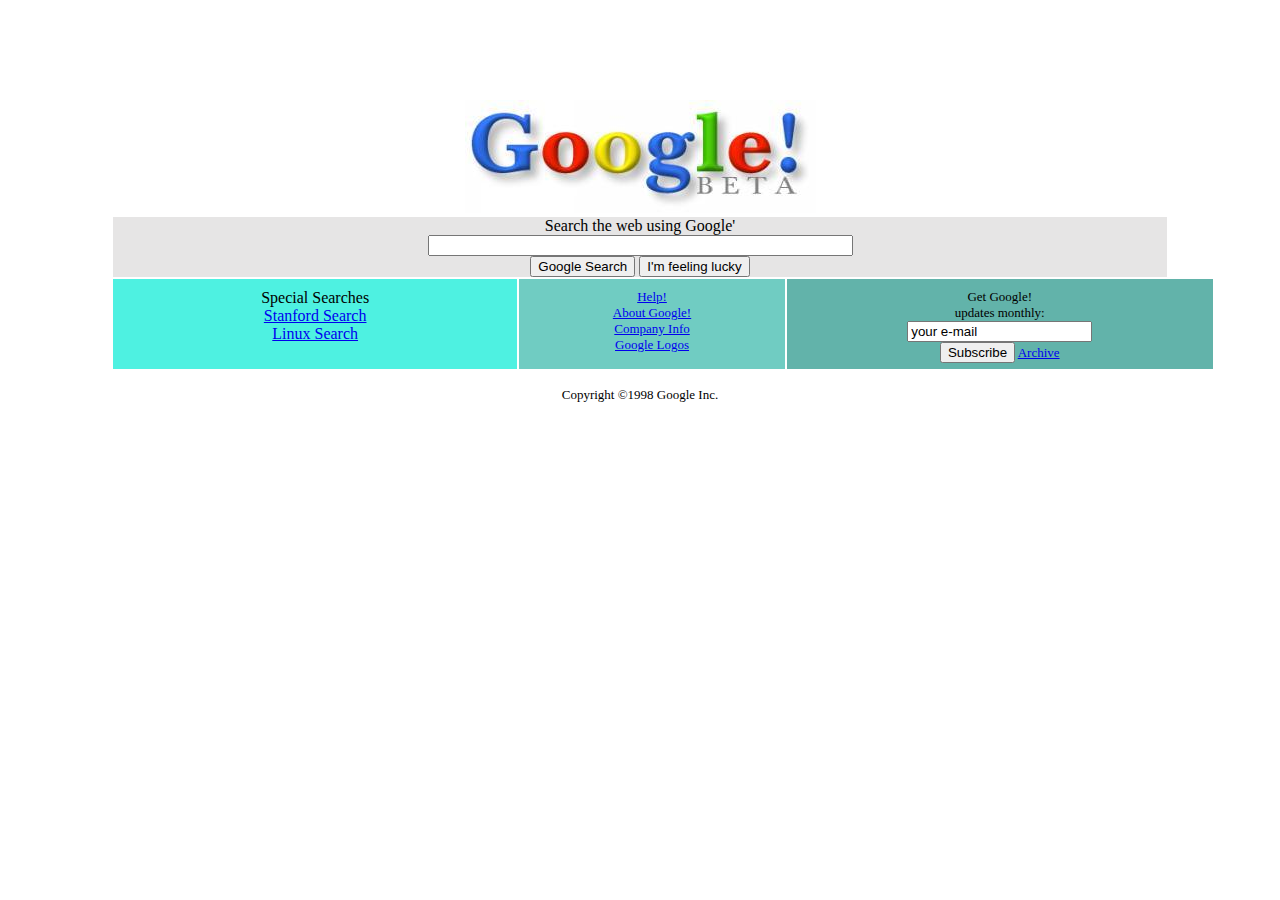
<file: Google 1998 Clone/index.html>
<!DOCTYPE html>
<html lang="en">
<head>
    <meta charset="UTF-8">
    <meta http-equiv="X-UA-Compatible" content="IE=edge">
    <meta name="viewport" content="width=device-width, initial-scale=1.0">
    <title>Google 1998</title>
    <link rel="stylesheet" href="main.css">
</head>
<body>

<!--Logo-->
<center>
    <header class="logo">
        <img src="img/google-1998-logo.jpg" alt="google"/>
    </header>
</center>


<div style="margin: 0 100px 0 100px">
    <section class="search">
        Search the web using Google'
        <br/>
        <input type="text" size="50"/>
        <br/>    
        <input type="submit" value="Google Search"/>
        <input type="submit" value="I'm feeling lucky"/>
    </section>
</div>


<div style="margin: 0 100px 0 100px">
    <section class="box-1">
        Special Searches
        <br/>
        <a href="https://www.stanford.edu/search/">Stanford Search</a>
        <br/>
        <a href="https://google.com/linux">Linux Search</a>
        <br/>
    </section>
</div>


<div>
    <section class="box-2">
        <a href="https://support.google.com/">Help!</a>
        <br/>
        <a href="https://about.google/">About Google!</a>
        <br/>
        <a href="https://www.globaldata.com/company-profile/google-llc/">Company Info</a>
        <br/>
        <a href="https://www.google.com/doodles">Google Logos</a>
    </section>
</div>


<div>
    <section class="box-3">
        Get Google! <br/>
        updates monthly:
        <br/>
        <input type="text" value="your e-mail"/>
        <br/>
        <input type="submit" value="Subscribe"/>
        <a href="https://get.google.com/archive">Archive</a>
    </section>
</div>



<!--Copyright-->
<div>
    <section class="footer">
        Copyright ©1998 Google Inc.
    </section>
</div>




</body>
</html>
</file>
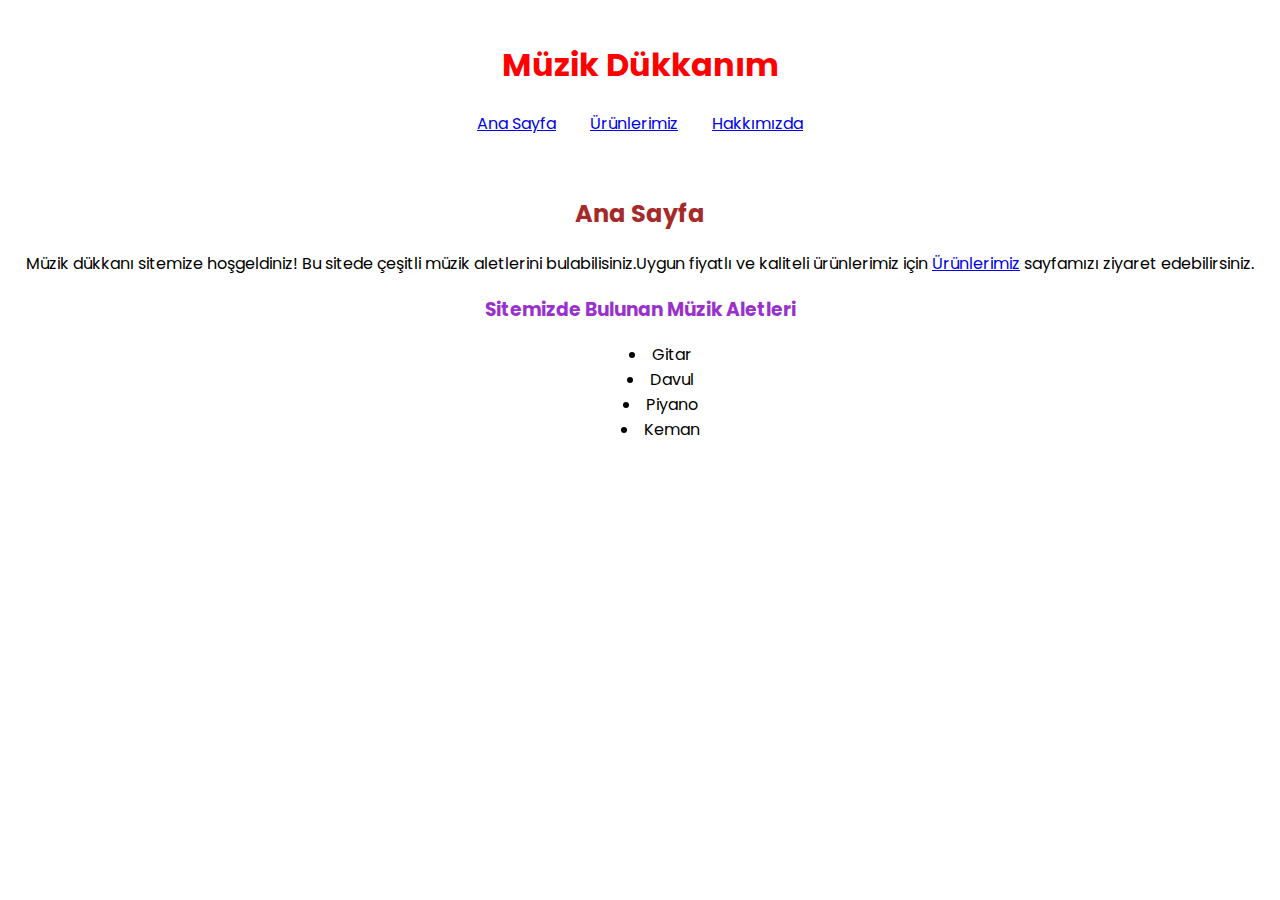
<file: Patika CSS Workout/index.html>
<!DOCTYPE html>
<html lang="tr">
<head>
    <meta charset="UTF-8">
    <meta http-equiv="X-UA-Compatible" content="IE=edge">
    <meta name="viewport" content="width=device-width, initial-scale=1.0">
    <title>Patika Workout</title>
    <link rel="stylesheet" href="main.css">
</head>
<body>
    <div class="navbar">
       <h1>Müzik Dükkanım</h1>
       <a href="index.html">Ana Sayfa</a>
       <a href="products.html">Ürünlerimiz</a>
       <a href="hakkimizda.html">Hakkımızda</a>
    </div>
     <div class="content">
     <h2>Ana Sayfa</h2>
     <p>Müzik dükkanı sitemize hoşgeldiniz! Bu sitede çeşitli müzik aletlerini bulabilisiniz.Uygun fiyatlı ve kaliteli ürünlerimiz için <a href="urunler.html">Ürünlerimiz</a> sayfamızı ziyaret edebilirsiniz.</p>
    </div>

     <div class="list">
        <h3>Sitemizde Bulunan Müzik Aletleri</h3>
        <ul>
            <li>Gitar</li>
            <li>Davul</li>
            <li>Piyano</li>
            <li>Keman</li>
        </ul>
     </div>
</body>


</html>
</file>
<file: Google 1998 Clone/main.css>
body{
    background-color:#FFFFFF;
}

.logo{
    margin-top: 100px;
}

.search{
    margin-left: 5px;
    margin-right: 5px;
    margin-bottom: 2px;
    text-align: center;
    display: block;
    background-color: rgb(230, 229, 229);
    
}

.box-1{
    background-color: #4ef1e1;
    text-align: center;
    width: 38%;
    float:left;
    margin-left: 5px;
    height: 80px;
    padding-top: 10px;

}

.box-2{
    background-color: #70ccc2;
    width: 21%;
    float: left;
    text-align: center;
    margin-left: 2px;
    height: 80px;
    padding-top: 10px;
    margin-bottom: 15px;
    font-size: 13px;
}

.box-3{
    background-color: #62B3AA;
    width: 33.7%;
    float: left;
    text-align: center;
    margin-left: 2px;
    height: 80px;
    padding-top: 10px;
    margin-bottom: 15px;
    font-size: 13px
}

.footer{
    font-size: small;
    text-align: center;
    margin-top: 110px;
}
</file>
<file: Patika CSS Workout/main.css>
@import url('https://fonts.googleapis.com/css2?family=Poppins:wght@200;400&display=swap');


* {
    box-sizing: border-box;
}

body {
    margin: 0;
    padding: 0;
    font-family: 'Poppins', sans-serif;
}

.navbar {
    text-align: center;
    color: red;
    padding: 20px;
}

.navbar a{
        padding: 15px;
  }
  .content{
    text-align: center;
  }
  .content h2{
        text-align: center;
        color: brown;
  }
  .list{
    text-align: center;
    list-style-position: inside;
  }
  .list h3{
    color:darkorchid;
    
  }



.img{
    text-align: center;
}
.img li{    
    
    list-style-position: inside;
}
.img li img{
    width: 300px; height: 400px;
    margin-top: 40px;
}
h2{
    color:green;
    margin-top: 40px;
    
}
</file>
